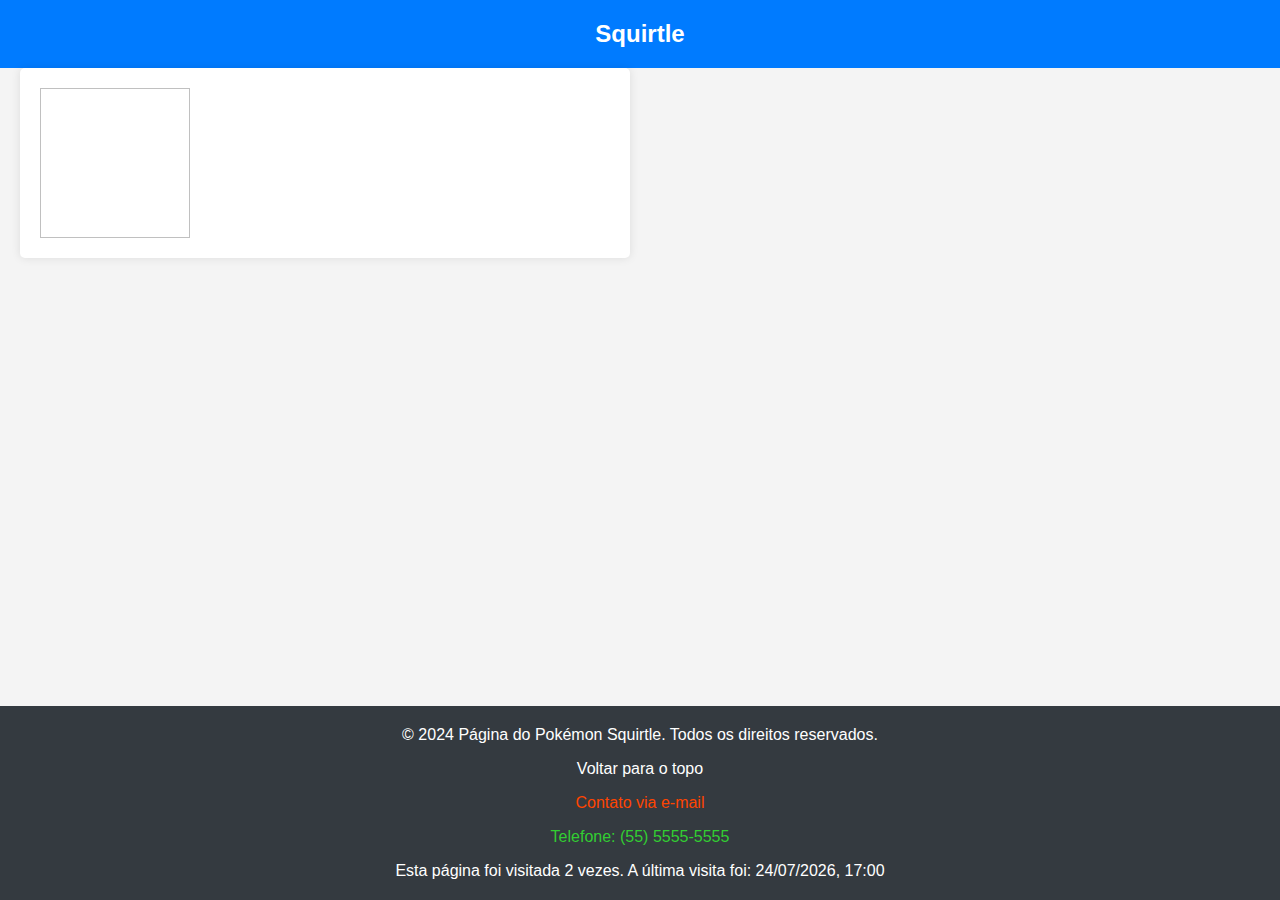
<file: pages/pokemon/index.html>
<!DOCTYPE html>
<html lang="pt-br">
  <head>
    <meta charset="UTF-8" />
    <meta name="viewport" content="width=device-width, initial-scale=1" />
    <title>Página do Pokémon Squirtle</title>

    <link rel="stylesheet" href="../../styles.css" />
    <link rel="stylesheet" href="./styles.css" />
  </head>
  <body>
    <header id="header">
      <a href="../../index.html">
        <h1>Squirtle</h1>
      </a>
    </header>

    <main>
      <section id="info-pokemon" aria-labelledby="info-pokemon-label">
        <img />
      </section>
    </main>

    <footer aria-label="Rodapé">
      <p aria-label="Copyright">
        &copy; 2024 Página do Pokémon Squirtle. Todos os direitos reservados.
      </p>
      <p><a href="#header">Voltar para o topo</a></p>
      <p><a href="mailto:contato@squirtlepage.com">Contato via e-mail</a></p>
      <p><a href="tel:+5555555555">Telefone: (55) 5555-5555</a></p>
    </footer>
    <script src="./index.js"></script>
    <script src="../../index.js"></script>
  </body>
</html>
</file>
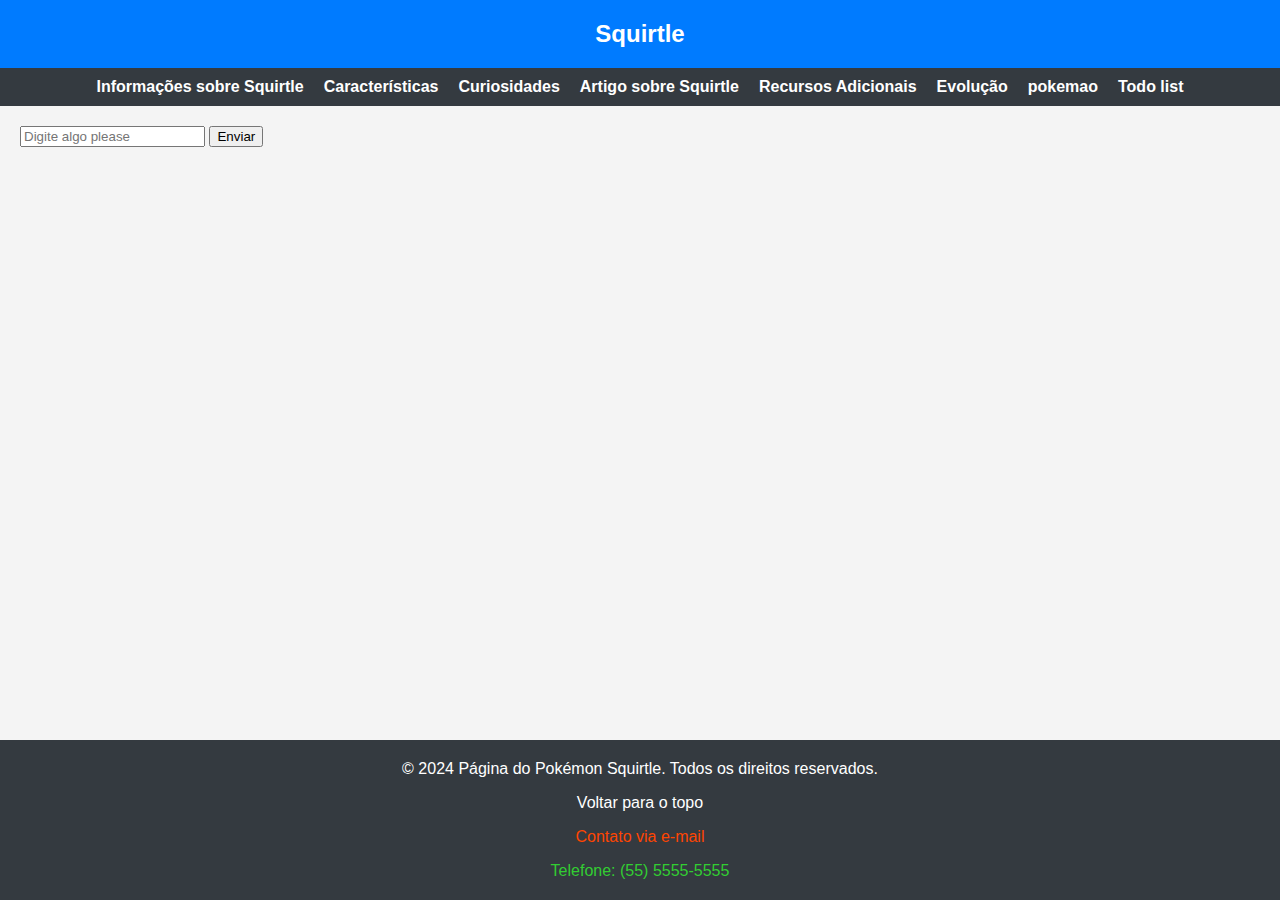
<file: todolist.html>
<!DOCTYPE html>
<html lang="pt-br">
  <head>
    <meta charset="UTF-8" />
    <meta name="viewport" content="width=device-width, initial-scale=1" />
    <title>Página do Pokémon Squirtle</title>

    <link rel="stylesheet" href="./styles.css" />
  </head>
  <body>
    <header id="header">
      <a href="./index.html">
        <h1>Squirtle</h1>
      </a>
    </header>

    <nav aria-label="Navegação principal">
      <ul>
        <li><a href="#info-squirtle">Informações sobre Squirtle</a></li>
        <li><a href="#caracteristicas">Características</a></li>
        <li><a href="#curiosidades">Curiosidades</a></li>
        <li><a href="#artigo-squirtle">Artigo sobre Squirtle</a></li>
        <li><a href="#recursos">Recursos Adicionais</a></li>
        <li><a href="#evolucao">Evolução</a></li>
        <li><a href="./pages/pokemon/index.html?name=wartortle">pokemao</a></li>
        <li><a href="todolist.html">Todo list</a></li>
      </ul>
    </nav>
    <main>
        <form name="atividade" onsubmit="mostraAtividade(event)">
        
            <input type="text" name="tarefa" placeholder="Digite algo please"/>
            
            <button type="submit">Enviar</button>
          </form>
    </main>
    <footer aria-label="Rodapé">
        <p aria-label="Copyright">
          &copy; 2024 Página do Pokémon Squirtle. Todos os direitos reservados.
        </p>
        <p><a href="#header">Voltar para o topo</a></p>
        <p><a href="mailto:contato@squirtlepage.com">Contato via e-mail</a></p>
        <p><a href="tel:+5555555555">Telefone: (55) 5555-5555</a></p>
      </footer>
  
      <script src="todolist.js"></script>
    </body>
  </html>
</file>
<file: pages/pokemon/styles.css>
section img {
    width: 150px;
    height: 150px;
  }
</file>
<file: styles.css>
/* Reset de estilos para garantir consistência em diferentes navegadores */
body,
h1,
h2,
p,
ul,
ol,
li,
figure,
table,
th,
td {
  margin: 0;
  padding: 0;
}

* {
  box-sizing: border-box;
}

/* Estilos gerais */

body {
  font-family: 'Arial', sans-serif;
  color: #333;
  background-color: #f4f4f4;
  height: 100vh;
  display: flex;
  flex-direction: column;
}

main {
  display: grid;
  grid-template-columns: repeat(2, 1fr);
  gap: 20px;
  margin: 0 20px;
}

@media (max-width: 768px) {
  main {
    grid-template-columns: 1fr;
  }
}

main > section {
  padding: 20px;
}

main section,
main article {
  color: black;
  background-color: #fff;
  padding: 20px;
  border-radius: 5px;
  box-shadow: 0 0 10px rgba(0, 0, 0, 0.1);
  margin-bottom: 20px;
  display: flex;
  flex-direction: column;
}

section h1,
section h2,
section h3 {
  margin-bottom: 8px;
}

article h1,
article h2,
article h3 {
  margin-bottom: 10px;
}

p {
  margin-bottom: 16px;
}

ul li {
  list-style-position: inside;
}

/* Header */

header {
  background-color: #007bff;
  color: #fff;
  padding: 20px;
  display: flex;
  justify-content: center;
}

header h1 {
  font-size: 24px;
}

header a {
  text-decoration: none;
  color: white;
}

@media (max-width: 768px) {
  header h1 {
    font-size: 20px;
  }

  h2 {
    font-size: 18px;
  }
}

/* Lista de navegação */

nav ul {
  list-style: none;
  display: flex;
  gap: 20px;
  justify-content: center;
  flex-wrap: wrap;
  background-color: #343a40;
  padding: 10px;
  margin-bottom: 20px;
}

@media (max-width: 768px) {
  nav ul {
    flex-direction: column;
    align-items: center;
  }
}

nav a {
  text-decoration: none;
  color: #fff;
  font-weight: bold;
  transition: color 0.8s;
}

nav a:hover {
  color: #ffc107;
}

/* Seções */

#info-squirtle img {
  width: 150px;
  height: 150px;
  align-self: center;
}

#info-squirtle div {
  display: flex;
  justify-content: space-evenly;
  flex-wrap: wrap;
}

#info-squirtle img,
#evolucao img {
  transition: transform 0.3s ease-in-out;
}

#info-squirtle img:hover,
#evolucao img:hover {
  transform: scale(1.1);
}

#evolucao a {
  text-decoration: none;
  color: black;
}

#info-squirtle img:nth-of-type(2) {
  padding: 35px;
}

#curiosidades li::marker {
  content: '🔍';
}

#curiosidades ul {
  display: flex;
  flex-direction: column;
  gap: 12px;
}

#evolucao ul {
  display: flex;
  justify-content: space-around;
  flex-wrap: wrap;
  list-style: none;
}

@media (max-width: 768px) {
  #evolucao ul {
    flex-direction: column;
    align-items: center;
  }
}

#evolucao img {
  height: 150px;
  width: 150px;
}

#evolucao figcaption {
  font-weight: 600;
  font-size: 20px;
  text-align: center;
  margin-top: 16px;
}

@media (max-width: 768px) {
  #evolucao figcaption {
    font-size: 16px;
  }
}

article {
  background-color: #ffc107;
  color: #fff;
}

/* Links */

#recursos a,
footer a {
  transition: opacity 0.3s ease-in-out;
}

a[target='_blank'] {
  color: #4592c4;
  font-weight: bold;
}

a[target='_blank']:hover {
  opacity: 0.8;
}

/* Footer */

footer {
  background-color: #343a40;
  color: #fff;
  padding: 20px;
  bottom: 0;
  display: flex;
  flex-direction: column;
  align-items: center;
  gap: 16px;
  margin-top: auto;
}

footer p {
  margin-bottom: 0;
}

footer a {
  text-decoration: none;
}

footer a[href*='#'] {
  color: white;
}

footer a[href*='mailto'] {
  color: orangered;
}

footer a[href*='tel'] {
  color: limegreen;
}

footer a[href]:hover {
  opacity: 0.8;
}
/* 
@keyframes fadeIn {
  0% {
    opacity: 0;
    transform: translateY(-20px);
  }
  100% {
    opacity: 1;
    transform: translateY(0);
  }
}

main > section,
main > article {
  animation: fadeIn 0.5s ease-in-out forwards;
} */
</file>
